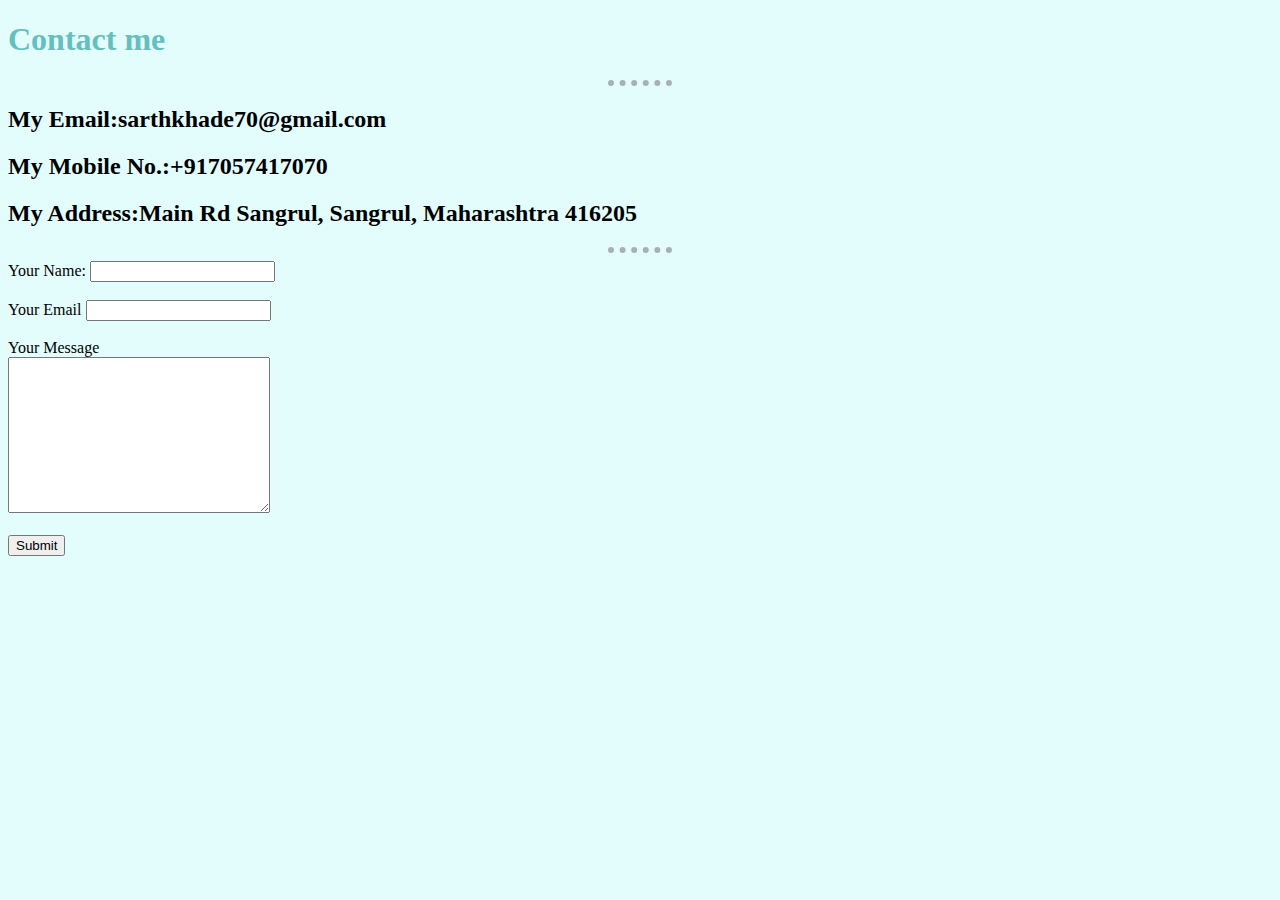
<file: contact-me.html>
<!DOCTYPE html>
<html lang="en" dir="ltr">
  <head>
    <meta charset="utf-8">
    <title>Contact me </title>
    <link rel="stylesheet" href="style.css">
  </head>
  <body>
  <h1>Contact me</h1>
  <hr>
  <h2>My Email:sarthkhade70@gmail.com</h2>
  <h2>My Mobile No.:+917057417070</h2>
  <h2>My Address:Main Rd Sangrul, Sangrul, Maharashtra 416205</h2>
  <hr />
  <form action="index.html" class="alert">
    <label for="">Your Name:</label>
    <input type="text" name="yourname" value=""><br><br>
    <label for="">Your Email</label>
    <input type="email" name="youremail" value=""><br><br>
    <label for="">Your Message</label><br>
    <textarea name="yourmessage" rows="10" cols="30"></textarea><br><br>
    <input type="submit" name="">
  </form>
  </body>
</html>
</file>
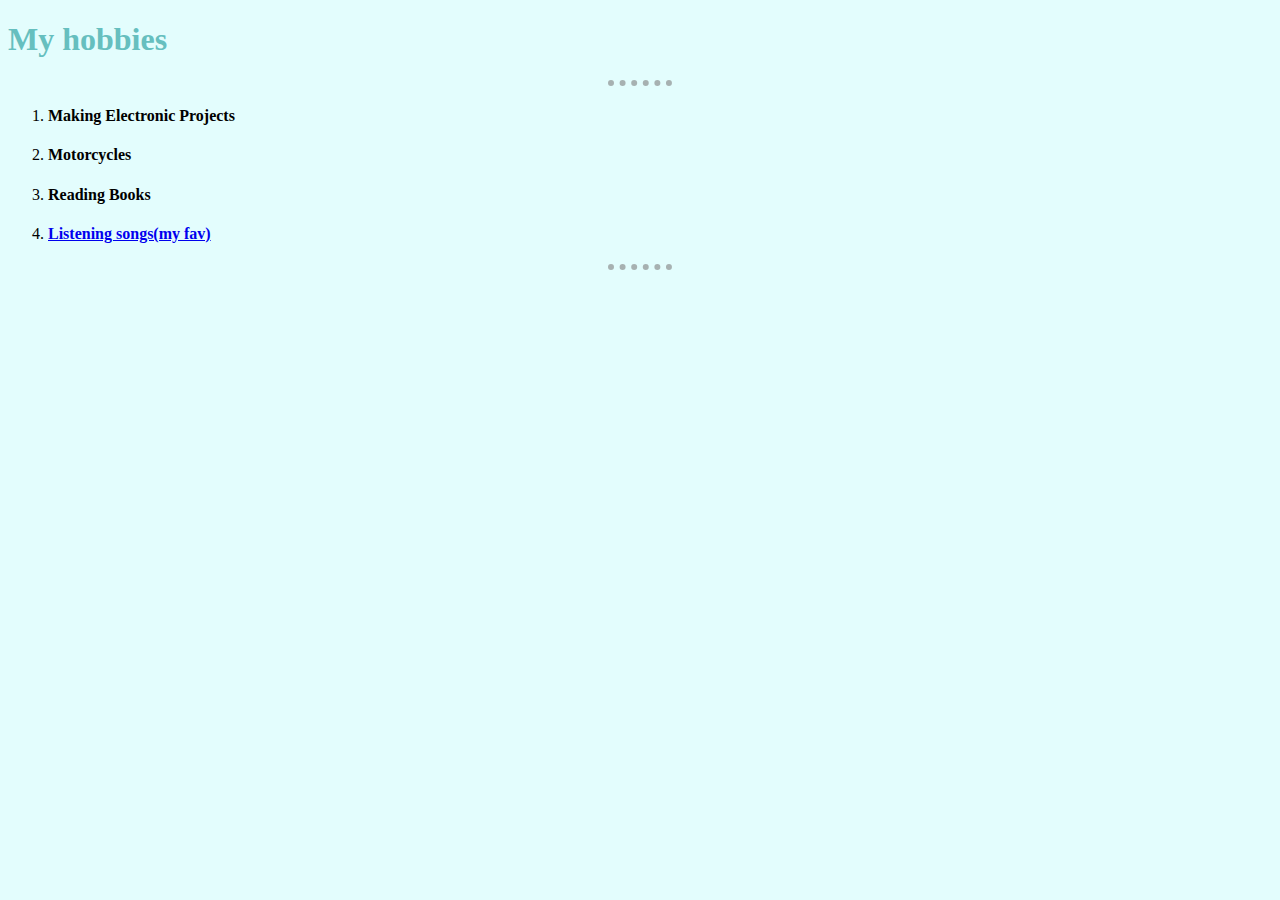
<file: hobbies.html>
<!DOCTYPE html>
<html lang="en" dir="ltr">
  <head>
    <meta charset="utf-8">
    <title>My Hobbies</title>
    <link rel="stylesheet" href="style.css">
  </head>
  <body>
    <h1>
      My hobbies
    </h1>
    <hr>
    <ol>
      <li><h4> Making Electronic Projects</h4> </li>
      <li><h4>Motorcycles</h4></li>
      <li><h4>Reading Books</h4></li>
      <li><h4><a href="https://www.youtube.com/watch?v=cYOB941gyXI">Listening songs(my fav)</a></h4></li>

    </ol>
    <hr>
  </body>
</html>
</file>
<file: style.css>
body
{
 background-color:#E3FDFD;
}
hr{
  border-style: none;
  border-top-style: dotted ;
  width: 5%;
  border-color: grey;
  border-width:6px;
  opacity:0.6;
}
h1
{
  color: #66BFBF;
}
h3
{
  color: #66BFBF;
}
</file>
